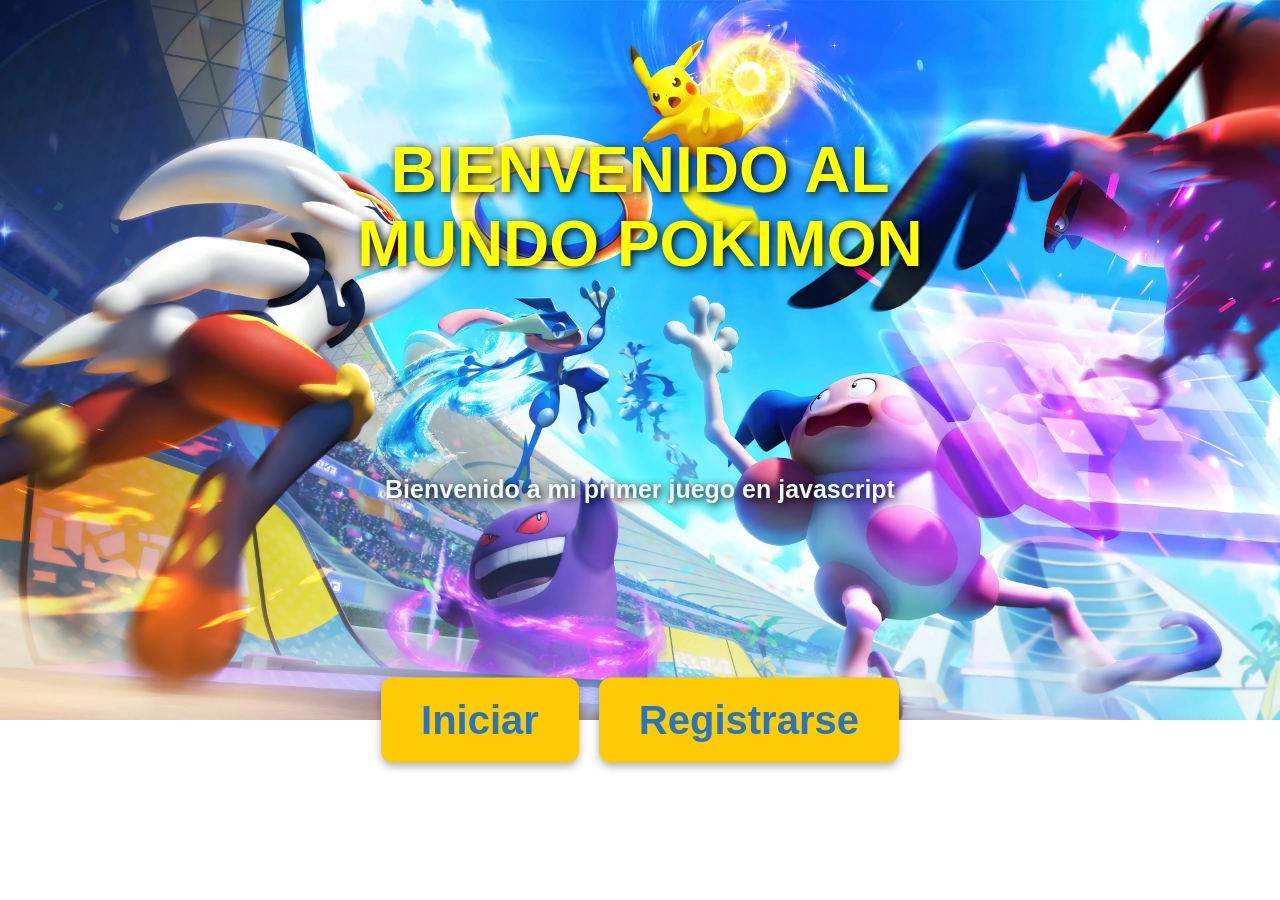
<file: Pokimon-main/index.html>
<!DOCTYPE html>
<html lang="en">
    <head>
        <meta charset="UTF-8">
        <meta name="viewport" content="width=device-width, initial-scale=1.0">
        <title class="titlePoki">POKIMON</title>
        <link rel="stylesheet" href="css/index.css">
    </head>
    <body>
        <div class="container">
            <div class="titleSub-poki">
                <h1 class="titlePoki">BIENVENIDO AL MUNDO POKIMON</h1>
                <p class="text-poki">Bienvenido a mi primer juego en javascript</p>
            </div>
            <br>
        </div>
        
        <div class="botton-group">
            <button class="botton-poki" onclick="location.href='./vistas/login.html'">Iniciar</button>
            <button class="botton-poki" onclick="location.href='./vistas/registrar.html'">Registrarse</button>
        </div>
            
        
    </body>
</html>
</file>
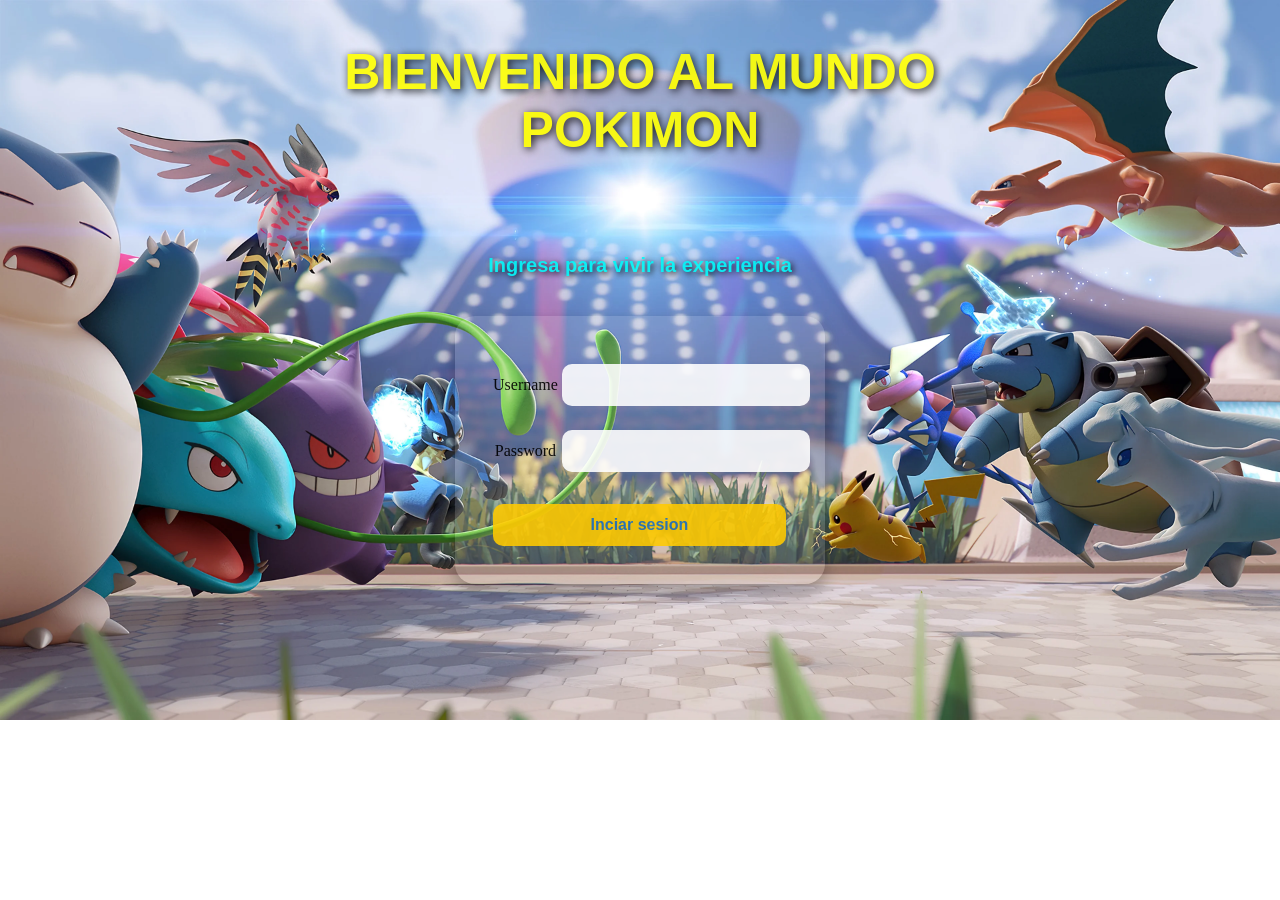
<file: Pokimon-main/vistas/login.html>
<!DOCTYPE html>
<html lang="en">
    <head>
        <meta charset="UTF-8">
        <meta name="viewport" content="width=device-width, initial-scale=1.0">
        <title>POKIMON</title>
        <script src="../js/index.js"></script>
        <link rel="stylesheet" href="../css/login.css">
    </head>
    <body>
        <div class="container">
            <div class="titleSub-poki">
                <h1 class="titlePoki">BIENVENIDO AL MUNDO POKIMON</h1>
                <p class="text-poki">Ingresa para vivir la experiencia</p>
            </div>
            <br>

        </div>
        <div class="container-seg">
            <div class="formulario-poki">
                <table>
                    <tr>
                        <td>
                            <label for>Username</label>
                        </td>
                        <td>
                            <input type="text" class="input-poki" name id="username">
                        </td>
                    </tr>
                    <tr>
                        <td>
                            <label for>Password</label>
                        </td>
                        <td>
                            <input type="password" class="input-poki" name id="clave">
                        </td>
                    </tr>
                    <tr>
                        <td colspan="2">
                            <br>
                            <button onclick="Loguear()" class="botton-poki">Inciar sesion</button>
                        </td>
                        
                    </tr>
                    
                </table>                
            </div>
        </div>

    </body>
</html>
</file>
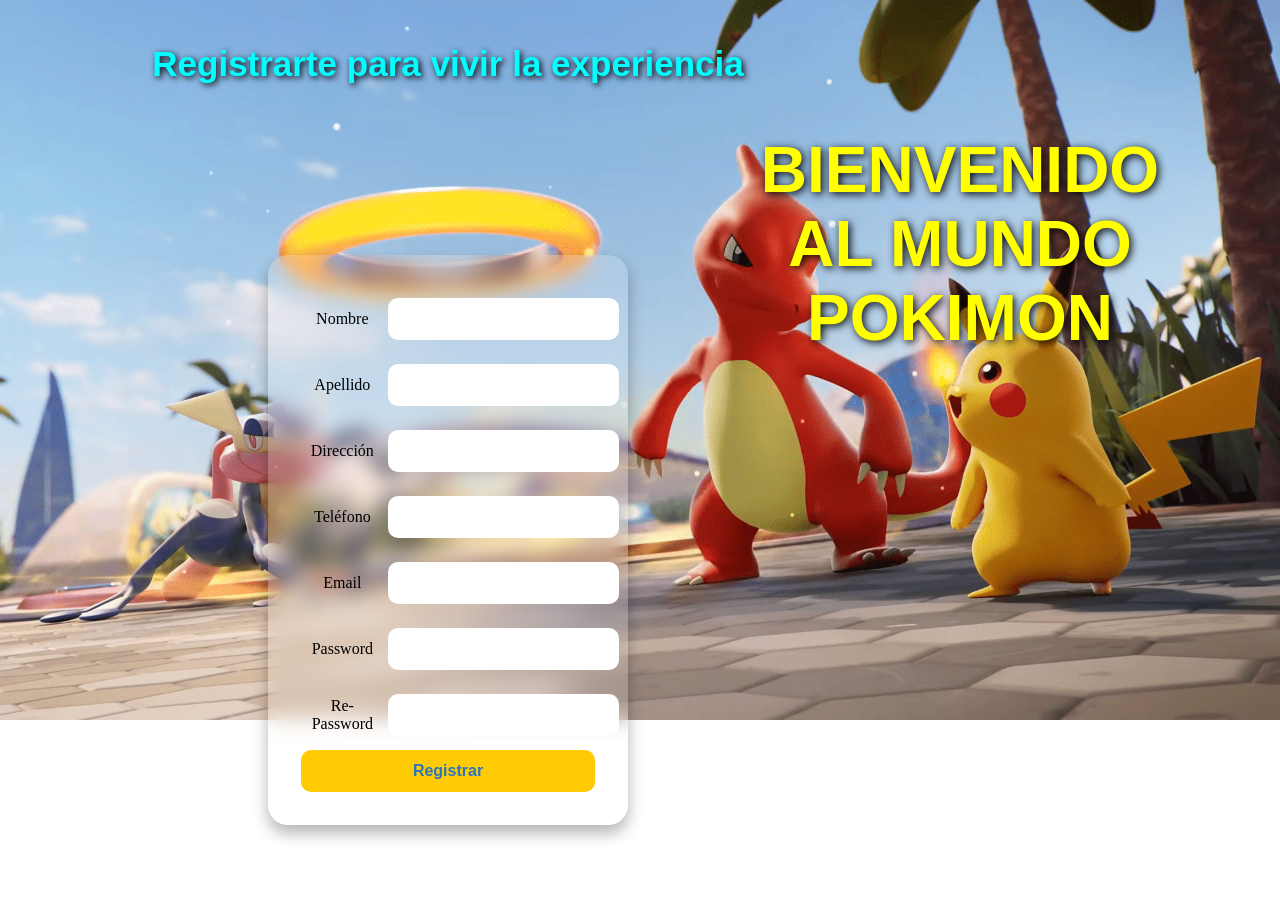
<file: Pokimon-main/vistas/registrar.html>
<!DOCTYPE html>
<html lang="en">
    <head>
        <meta charset="UTF-8">
        <meta name="viewport" content="width=device-width, initial-scale=1.0">
        <title>Registrarse</title>
        <script src="../js/registrar.js"></script>
        <link rel="stylesheet" href="../css/registrar.css">
    </head>
    <body>
        <div class="container">
            <div class="titleSub-poki">
                <h1 class="titlePoki">BIENVENIDO AL MUNDO POKIMON</h1>
                <p class="text-poki">Registrarte para vivir la experiencia</p>
            </div>
        </div>
        <div class="container">
            <div class="formulario">
                <table>
                    <tr>
                        <td>
                            <label for>Nombre</label>
                        </td>
                        <td>
                            <input type="text" class="input-poki" name="nombre" id="nombre" />
                        </td>
                    </tr>
                    <tr>
                        <td>
                            <label for>Apellido</label>
                        </td>
                        <td>
                            <input type="text" class="input-poki" name="apellido" id="apellido" />
                        </td>
                    </tr>
                    <tr>
                        <td>
                            <label for>Dirección</label>
                        </td>
                        <td>
                            <input type="text" class="input-poki" name="direccion" id="direccion" />
                        </td>
                    </tr>
                    <tr>
                        <td>
                            <label for>Teléfono</label>
                        </td>
                        <td>
                            <input type="text" class="input-poki" name="telefono" id="telefono" />
                        </td>
                    </tr>
                    <tr>
                        <td>
                            <label for>Email</label>
                        </td>
                        <td>
                            <input type="email" class="input-poki" name="email" id="email" />
                        </td>
                    </tr>
                    <tr>
                        <td>
                            <label for>Password</label>
                        </td>
                        <td>
                            <input type="password" class="input-poki" name="contrasena" id="contrasena" />
                        </td>
                    </tr>
                    <tr>
                        <td>
                            <label for>Re-Password</label>
                        </td>
                        <td>
                            <input type="password" class="input-poki" name="contrasenaConfirm" id="contrasenaConfirm" />
                        </td>
                    </tr>
                    <tr>
                        <td colspan="2" style="text-align: center;">
                            <button onclick="Registrar()" class="botton-poki">Registrar</button>
                        </td>
                    </tr>
                </table>
            </div>
        </div>
    </body>
</html>
</file>
<file: Pokimon-main/css/index.css>
body{
    background-image: url(../assets/img/img3.webp);
    background-repeat: no-repeat;
    background-size: cover;
 }

 .titlePoki{
    position: absolute;
    top: 10%;
    left: 50%;
    transform: translateX(-50%);
    font-weight: bold;
    font-family: 'Arial Black', sans-serif;
    font-size: 64px;
    color: yellow;
    text-align: center;
    text-shadow: 2px 2px 8px #000;

 }

.text-poki {
    position: absolute;
    top: 50%;
    left: 50%;
    transform: translateX(-50%);
    font-size: 25px;
    font-weight: bold;
    font-family: 'verdano', sans-serif;
    color: aliceblue;
    text-align: center;
    text-shadow: 2px 2px 8px #000;

}

.botton-group{
    position: absolute;
    top: 80%;
    left: 50%;
    transform: translate(-50%,-50%);
    display: flex;
    gap: 20px;
}


.botton-poki{
    padding: 20px 40px;
    font-size: 40px;
    font-weight: bold;
    background-color: #ffcb05; 
    color:  #2a75bb;
    border: none;
    border-radius: 12px;
    box-shadow: 0 4px 8px rgba(0, 0, 0, 0.3);
    cursor: pointer;
    transition: all 0.3s ease;

}

.botton-poki:hover{
    background-color:  #2a75bb;
    color:#ffcb05;
    transform: scale(1.1);
}
</file>
<file: Pokimon-main/css/login.css>
body{
    background-image: url(../assets/img/img6.webp);
    background-size: cover;
    background-repeat: no-repeat;
    opacity: 0.9;

}
.titlePoki{
    position: absolute;
    top: 1%;
    left: 50%;
    transform: translateX(-50%);
    font-size: 50px;
    font-family:' Arial Black', sans-serif;
    font-weight: bold;
    text-align: center;
    text-shadow: 2px 2px 8px #000000;
    color: yellow;
}
.text-poki{
    position: absolute;
    top: 26%;
    left: 50%;
    transform: translateX(-50%);
    font-size:20px ;
    font-weight: bold;
    font-family: 'Arial Black', sans-serif;
    color: rgb(0, 245, 245);
    text-align: center;
    text-shadow: 2px 2px 6px #000000;

}
.formulario-poki{
    position: absolute;
    top: 50%;
    left: 50%;
    transform: translate(-50%, -50%);
    background-color: rgba(255, 255, 255, 0.15); 
    padding: 35px;
    border-radius: 20px;
    text-align: center;
    box-shadow: 0 8px 16px rgba(0, 0, 0, 0.3);
    backdrop-filter: blur(10px);
    width: 300px;

}
.formulario-poki input{
    display: block;
  width: 100%;
  margin: 10px 0;
  padding: 12px;
  font-size: 16px;
  border: none;
  border-radius: 10px;
  outline: none;

}

.formulario-poki button{
    width: 100%;
    padding: 12px;
    background-color: #ffcb05;
    color: #2a75bb;
    border: none;
    font-size: 16px;
    font-weight: bold;
    border-radius: 10px;
    cursor: pointer;
    transition: all 0.3s ease;
}

.formulario-poki button:hover{
    background-color: #2a75bb;
    color: #ffcb05;
}
</file>
<file: Pokimon-main/css/registrar.css>
body {
    background-image: url(../assets/img/img8.jpg);
    background-size: cover;
    background-repeat: no-repeat;
}
.titlePoki{
    position: absolute;
    top: 10%;
    left: 75%;
    transform: translateX(-50%);
    font-weight: bold;
    font-family: 'Arial Black', sans-serif;
    font-size: 64px;
    color: yellow;
    text-align: center;
    text-shadow: 2px 2px 8px #000;

 }
 .text-poki{
    position: absolute;
    top: 1%;
    left: 35%;
    transform: translateX(-50%);
    font-size:35px ;
    font-weight: bold;
    font-family: 'Arial Black', sans-serif;
    color: rgb(0, 255, 255);
    text-align: center;
    text-shadow: 2px 2px 6px #000000;

}

.formulario {
    position: absolute;
    top: 60%;
    left: 35%;
    transform: translate(-50%, -50%);
    background-color: rgba(255, 255, 255, 0.15);
    padding: 30px;
    border-radius: 20px;
    text-align: center;
    box-shadow: 0 8px 16px rgba(0, 0, 0, 0.3);
    backdrop-filter: blur(10px);
    width: 300px;

}
.formulario input{
    display: block;
    width: 100%;
    margin: 10px 0;
    padding: 12px;
    font-size: 16px;
    border: none;
    border-radius: 10px;
    outline: none;
}
.formulario button{
    width: 100%;
    padding: 12px;
    background-color: #ffcb05;
    color: #2a75bb;
    border: none;
    font-size: 16px;
    font-weight: bold;
    border-radius: 10px;
    cursor: pointer;
    transition: all 0.3s ease;
}
.formulario button:hover{
    background-color: #2a75bb;
    color: #ffcb05;
}
</file>
